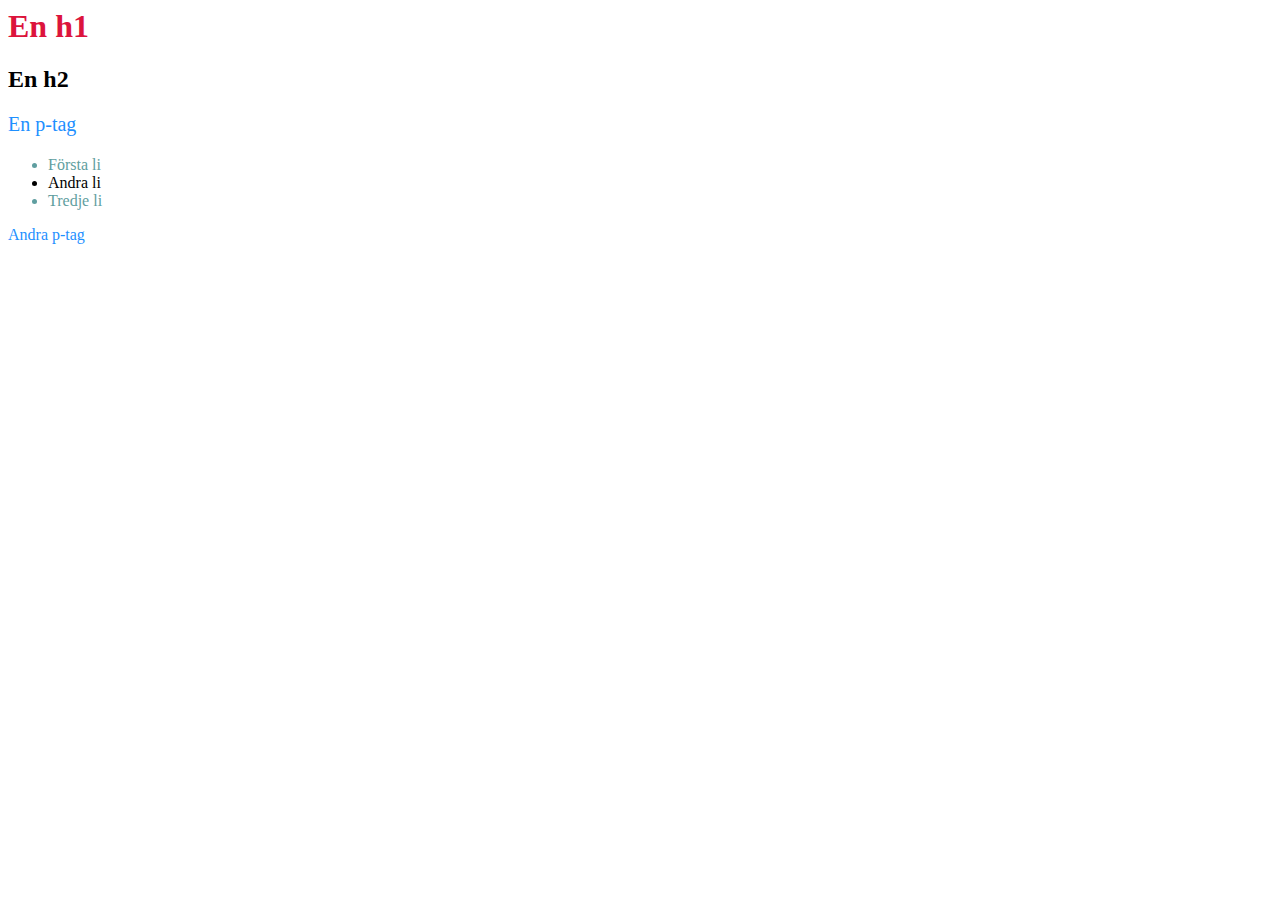
<file: Webbutveckling/Min Första CSS/index.html>
<DOCTYPE html>
<html>
    <head>
        <title>Min CSS</title>
        <link href="Style.css" type="text/css" rel="stylesheet" />
        
    </head>
    
    <body>
        <h1>En h1</h1>
        <h2>En h2</h2>
        
        <p id="pf">En p-tag</p>
    
        <ul>
            <li class="lis">Första li </li>
            <li>Andra li </li>
            <li class="lis">Tredje li </li>
        </ul>
        
        <p> Andra p-tag</p>
    
    </body>
    
    
     
</html>
</file>
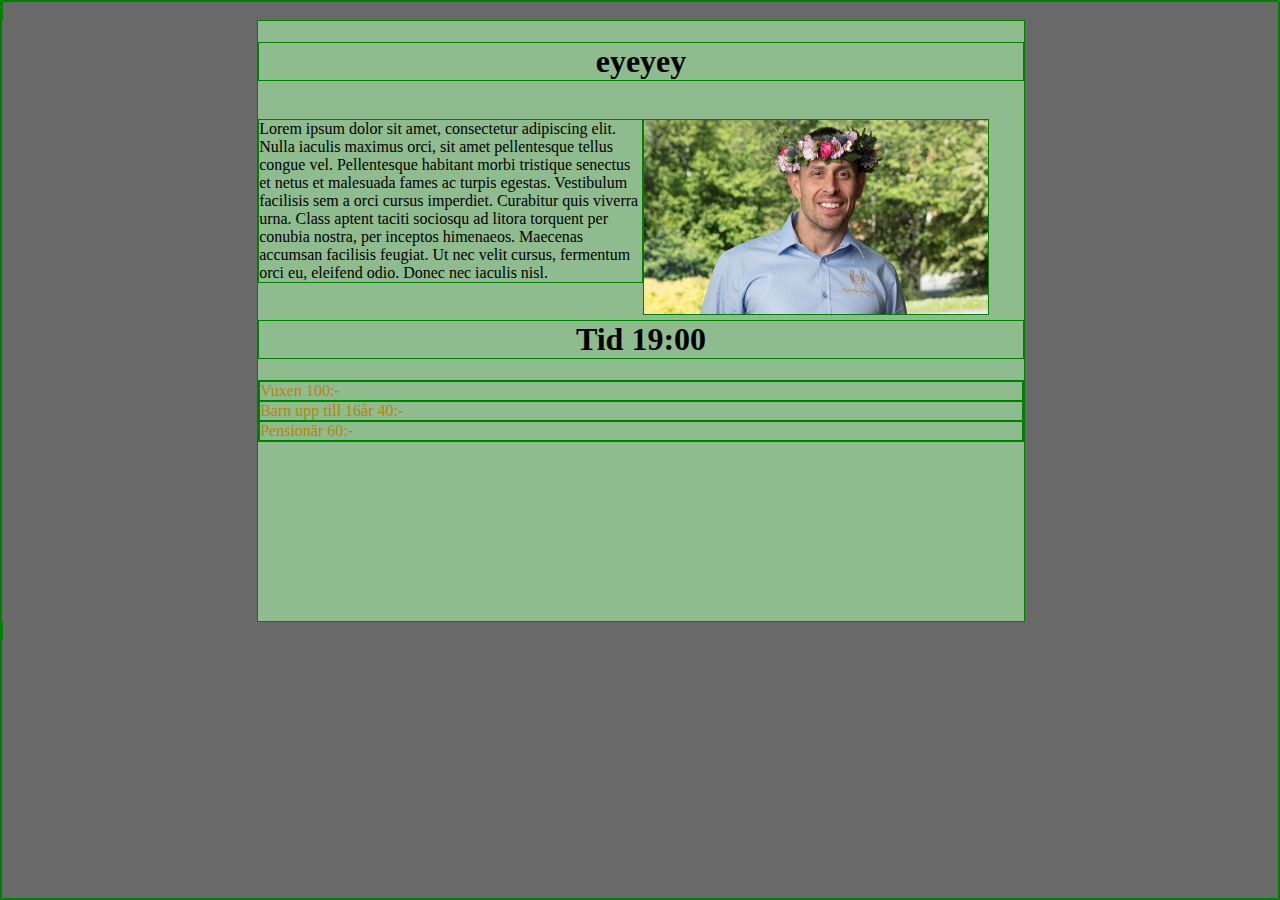
<file: Webbutveckling/Postersidan002/Index.html>
<DOCTYPE html>
   
   <html>
        
        <head>
            <title>BOI</title>
            <link href="Style.CSS" type="text/css" rel="stylesheet">
    
    
        </head>
        
        <body>
            <div id="centerDiv">
            <h1> eyeyey </h1>
            <p>Lorem ipsum dolor sit amet, consectetur adipiscing elit. Nulla iaculis maximus orci, sit amet pellentesque tellus congue vel. Pellentesque habitant morbi tristique senectus et netus et malesuada fames ac turpis egestas. Vestibulum facilisis sem a orci cursus imperdiet. Curabitur quis viverra urna. Class aptent taciti sociosqu ad litora torquent per conubia nostra, per inceptos himenaeos. Maecenas accumsan facilisis feugiat. Ut nec velit cursus, fermentum orci eu, eleifend odio. Donec nec iaculis nisl.</p>
            <img id="Dogge" src="Images/Dogge.jpg" alt="Dogge">
            
        
            <h1> Tid 19:00 </h1>
            
            <ul>
                <li> Vuxen 100:- </li>
                <li> Barn upp till 16år 40:-</li>
                <li> Pensionär 60:-</li>
                
                </ul>
                
            
            </div>
         
            
       </body>
    
    
    
 
    </html>
</file>
<file: Webbutveckling/Min Första CSS/Style.css>
p{
    color:dodgerblue
    
    
}

h1{
    color:crimson
    
    
}

#pf{
    font-size: 20px
    
    
}

.lis{
    color: cadetblue
    
    
    
}
</file>
<file: Webbutveckling/Postersidan002/Style.CSS>
*{
    border: 1px solid green;
    
}
body{
    margin: 0;
    padding: 0;
    
    background-color: dimgray;
    
}

h1 {
    text-align: center;

    
    
}

p{
    max-width: 50%;
    float:left;
    position: relative;
    font-family: fantasy;
}

ul{
    list-style-type: none;
    margin: 0;
    padding: 0;
    color: darkgoldenrod
    
    
}

#centerDiv{
    background-color: darkseagreen;
        
    position: relative;
    width: 60%;
    left: 20%;
    min-height: 600px;
    
    
}

#Dogge{
    
    max-width: 45%;
    display: inline-block;
    position: relative;
    top: 16px;
    
}
</file>
